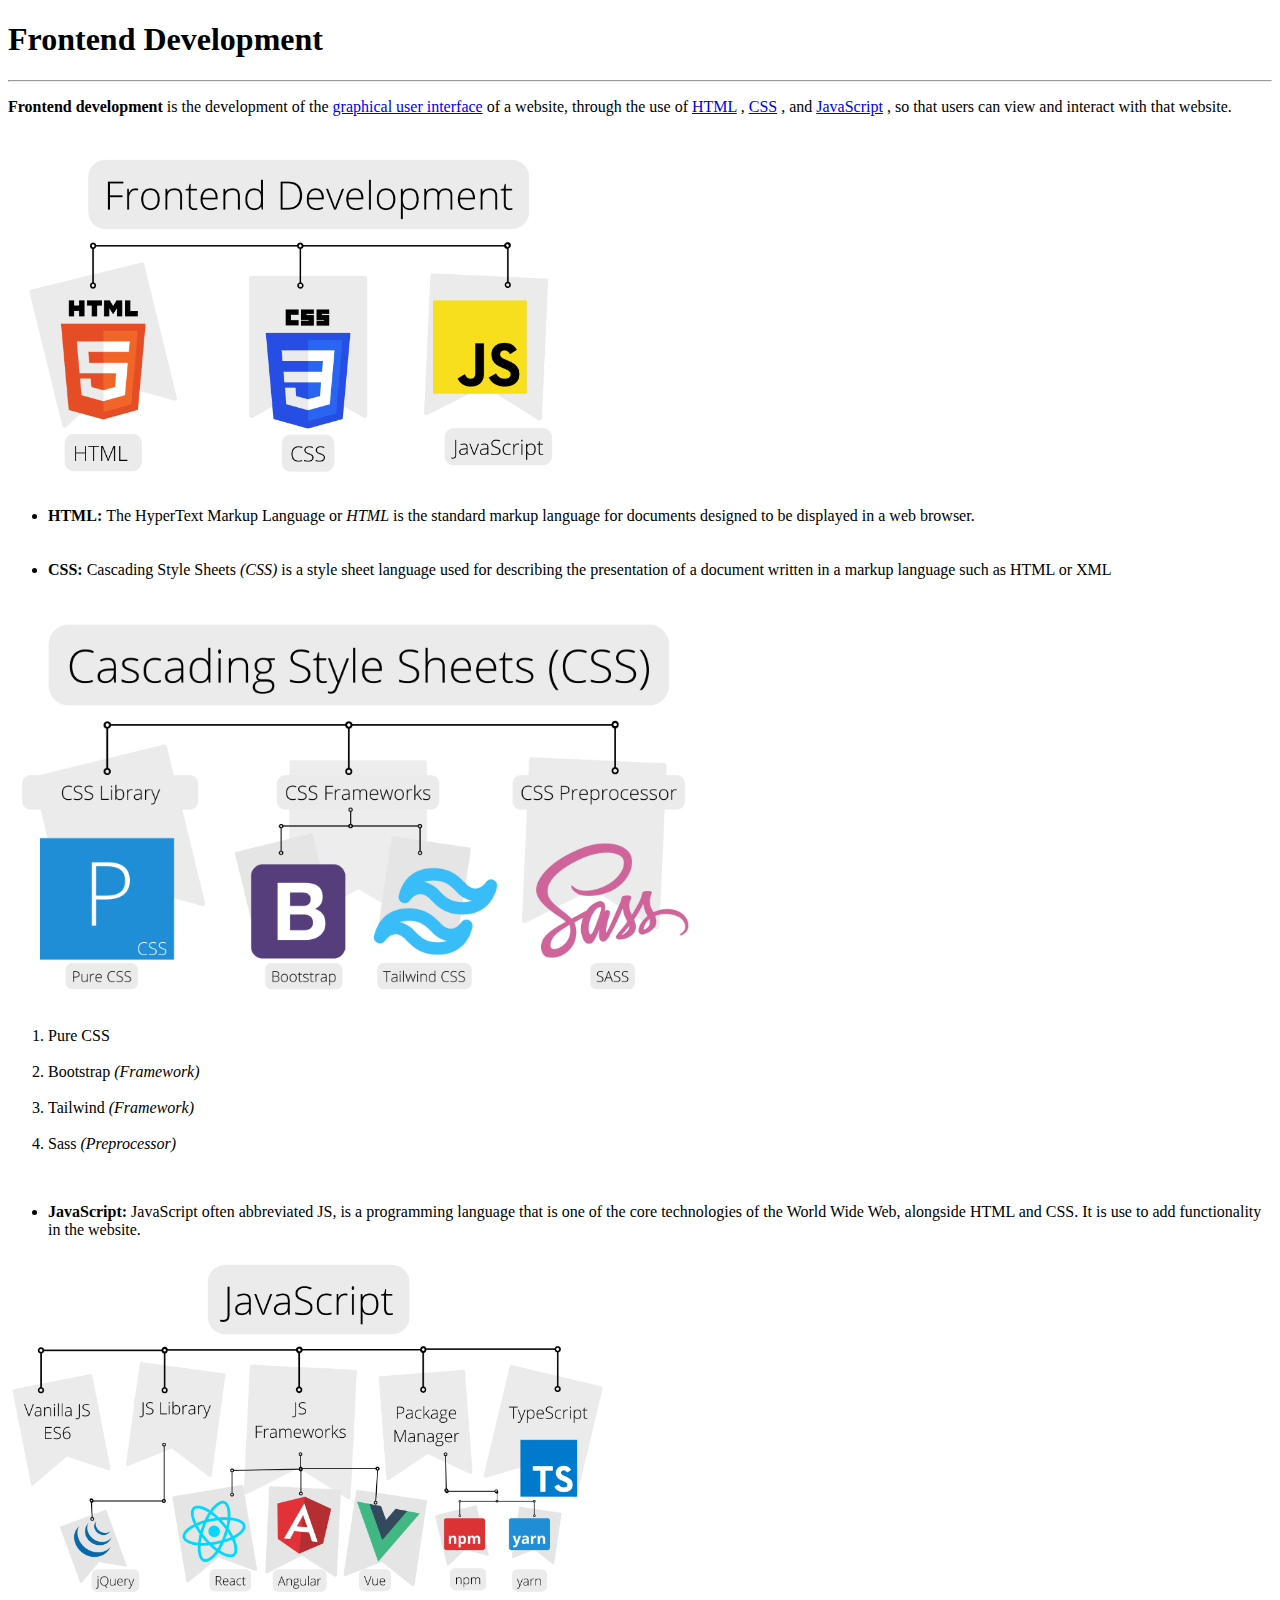
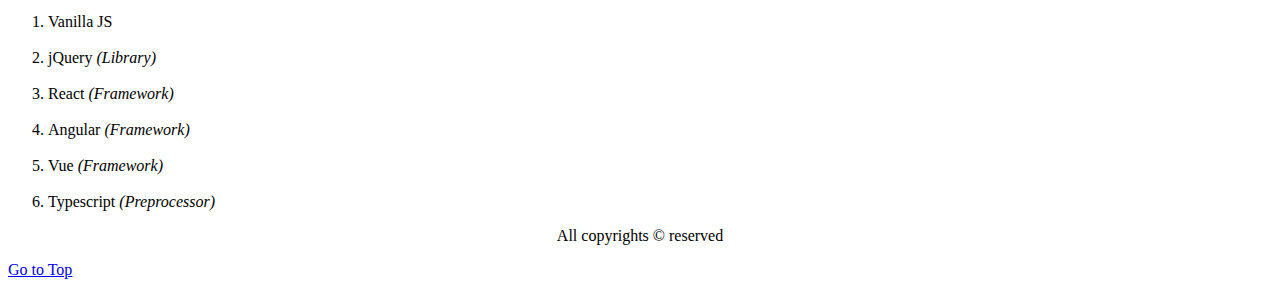
<file: FRONTEND DEVELOPMENT/INDEX.HTML>
<!DOCTYPE html>
<html lang="en">
  <head>
    <meta charset="UTF-8" />
    <meta name="viewport" content="width=device-width, initial-scale=1.0" />
    <title>Frontend Development</title>
  </head>
  <body>
    <h1>Frontend Development</h1>
    <hr />
    <p>
      <b>Frontend development</b> is the development of the
      <a
        target="_blank"
        href="https://en.wikipedia.org/wiki/Graphical_user_interface
        "
        >graphical user interface</a
      >
      of a website, through the use of
      <a
        target="_blank"
        href="https://en.wikipedia.org/wiki/HTML
        "
        >HTML</a
      >
      ,
      <a
        target="_blank"
        href="https://en.wikipedia.org/wiki/CSS
        "
        >CSS</a
      >
      , and
      <a
        target="_blank"
        href="https://en.wikipedia.org/wiki/JavaScript
        "
        >JavaScript</a
      >
      , so that users can view and interact with that website.
    </p>
    <br />
    <img
      src="./assets/images/html-css-javascript.png"
      alt="./assets/images/html-css-javascript.png"
      style="width: 100%; max-width: 600px"
    />
    <ul>
      <li>
        <b>HTML: </b>The HyperText Markup Language or <i>HTML</i> is the
        standard markup language for documents designed to be displayed in a web
        browser.
      </li>
      <br />
      <br />
      <li>
        <b>CSS:</b> Cascading Style Sheets <i>(CSS)</i> is a style sheet
        language used for describing the presentation of a document written in a
        markup language such as HTML or XML
      </li>
    </ul>
    <br />
    <img
      src="./assets/images/css.png"
      alt="./assets/images/css.png"
      style="width: 100%; max-width: 700px"
    />
    <br />
    <ol>
      <li>Pure CSS</li>
      <br />
      <li>Bootstrap <i>(Framework)</i></li>
      <br />
      <li>Tailwind <i>(Framework)</i></li>
      <br />
      <li>Sass <i>(Preprocessor)</i></li>
    </ol>
    <br />
    <ul>
      <li>
        <b>JavaScript:</b> JavaScript often abbreviated JS, is a programming
        language that is one of the core technologies of the World Wide Web,
        alongside HTML and CSS. It is use to add functionality in the website.
      </li>
    </ul>
    <img
      src="./assets/images/javascript.png"
      alt="./assets/images/javascript.png"
      style="width: 100%; max-width: 600px"
    />
    <ol>
      <li>Vanilla JS</li>
      <br />
      <li>jQuery <i>(Library)</i></li>
      <br />
      <li>React <i>(Framework)</i></li>
      <br />
      <li>Angular <i>(Framework)</i></li>
      <br />
      <li>Vue <i>(Framework)</i></li>
      <br />
      <li>Typescript <i>(Preprocessor)</i></li>
    </ol>
    <p style="text-align: center">All copyrights © reserved</p>
    <a href="#">Go to Top</a>
  </body>
</html>
</file>
